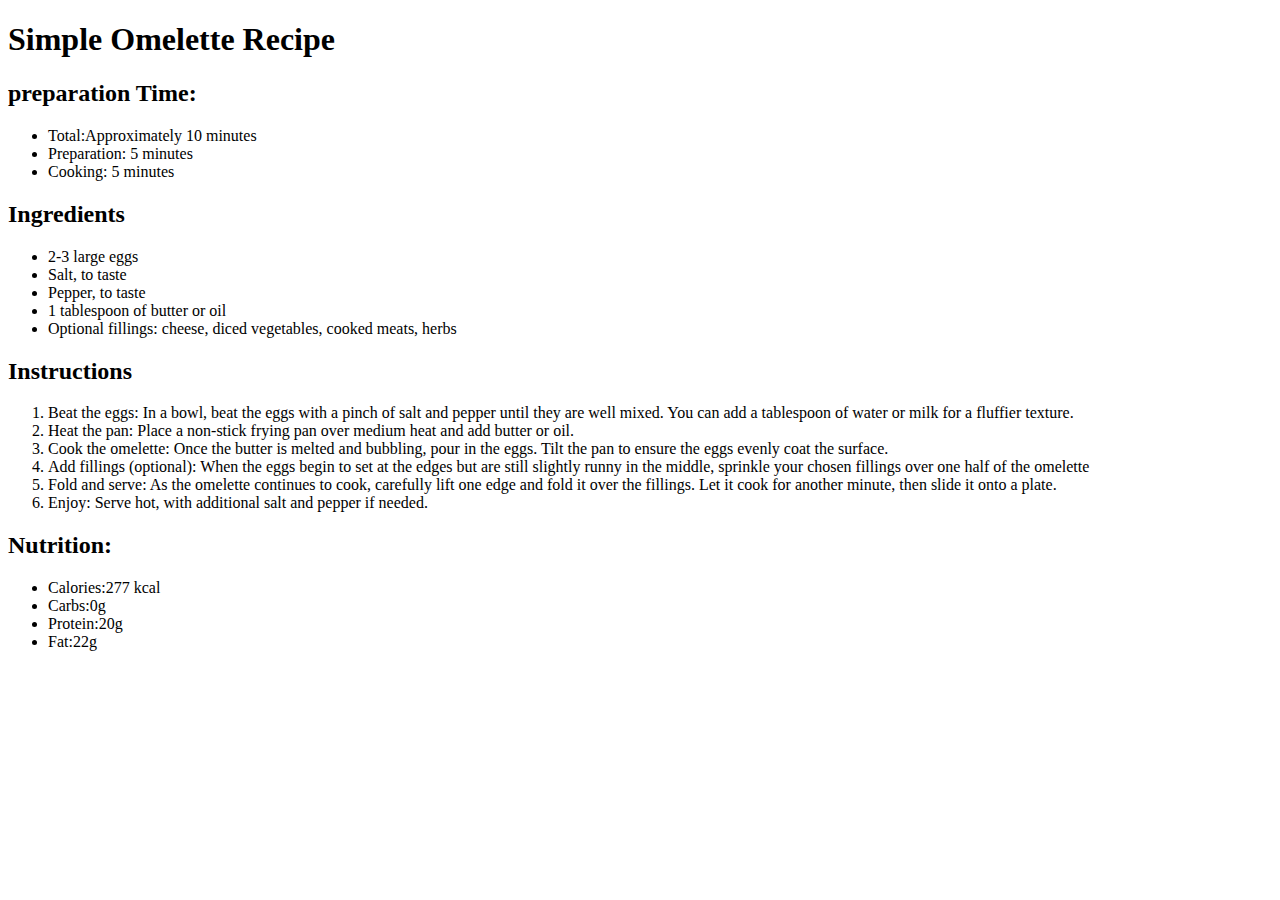
<file: Assignment1/index.html>
<!DOCTYPE html>
<html lang="en">
<head>
    <meta charset="UTF-8">
    <meta name="viewport" content="width=device-width, initial-scale=1.0">
    <title>Document</title>

    <title>Simple Omelette Recipe</title>
</head>
<body>
    <h1>Simple Omelette Recipe</h1>
    <h2>preparation Time:</h2>
<ul>
<li>Total:Approximately 10 minutes</li>
<li>Preparation: 5 minutes</li>
<li>Cooking: 5 minutes</li>
</ul>
<h2>Ingredients</h2>
<ul>
<li>2-3 large eggs</li>
<li>Salt, to taste</li>
<li>Pepper, to taste</li>
<li>1 tablespoon of butter or oil</li>
<li>Optional fillings: cheese, diced vegetables, cooked meats, herbs</li>
</ul>
<h2>Instructions</h2>
<ol>
    <li>Beat the eggs: In a bowl, beat the eggs with a pinch of salt and pepper until they are well mixed. You can add a tablespoon of water or milk for a fluffier texture.</li>
    <li>Heat the pan: Place a non-stick frying pan over medium heat and add butter or oil.</li>
    <li>Cook the omelette: Once the butter is melted and bubbling, pour in the eggs. Tilt the pan to ensure the eggs evenly coat the surface.</li>
    <li>Add fillings (optional): When the eggs begin to set at the edges but are still slightly runny in the middle, sprinkle your chosen fillings over one half of the omelette</li>
    <li>Fold and serve: As the omelette continues to cook, carefully lift one edge and fold it over the fillings. Let it cook for another minute, then slide it onto a plate.</li>
    <li>Enjoy: Serve hot, with additional salt and pepper if needed.</li>
</ol>
<h2>Nutrition:</h2>
<ul>
    <li>Calories:277 kcal</li>
    <li>Carbs:0g</li>
    <li>Protein:20g</li>
    <li>Fat:22g</li>
</ul>
</body>
</html>
</file>
